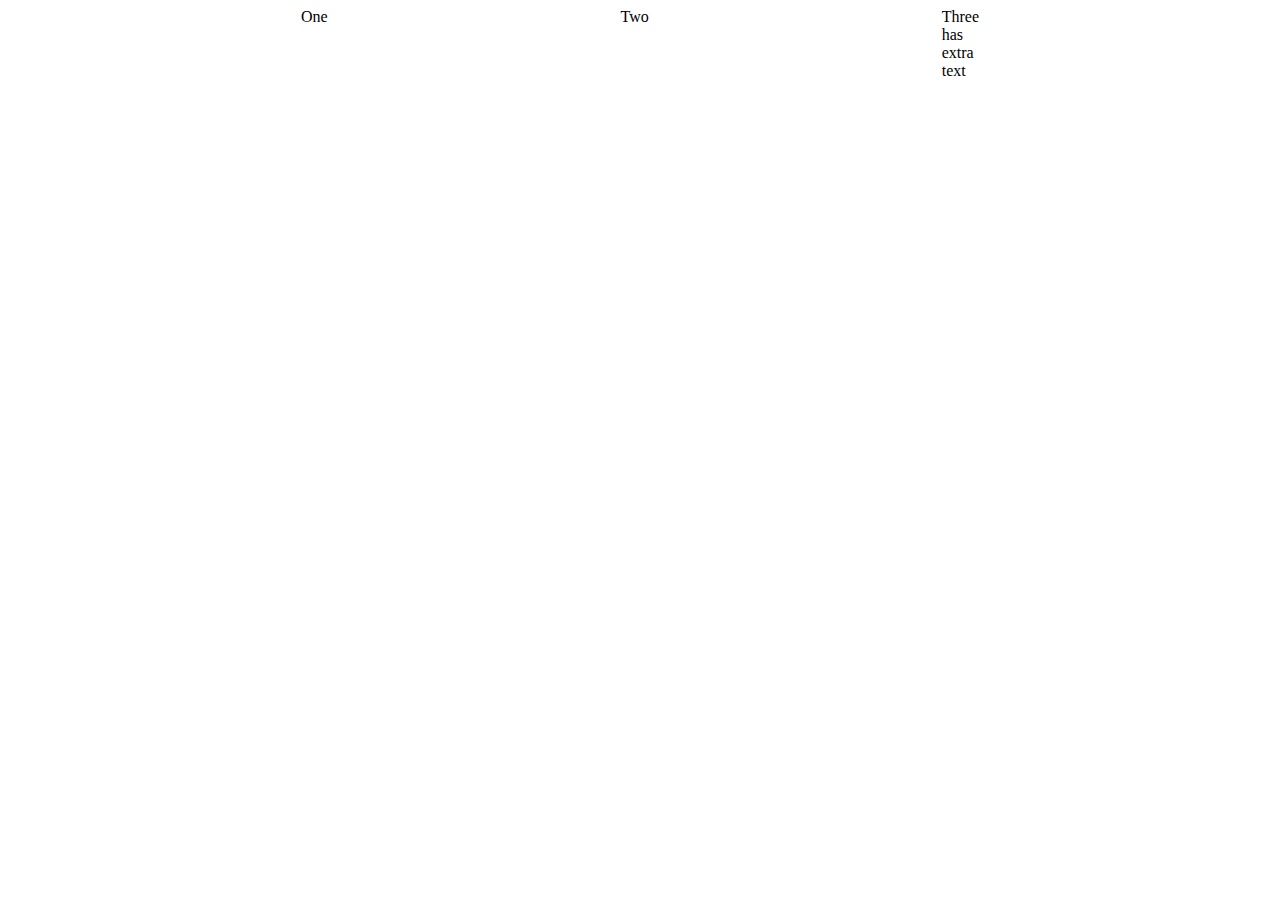
<file: lab-sessions/ssn1/project-html-css/css-layout-tips/index.html>
<!DOCTYPE html>
<html lang="en">
<head>
    <meta charset="UTF-8">
    <title>Understanding CSS Flex</title>
    <link rel="stylesheet" type="text/css" href="layouts.css">
</head>
<body>

<div class="box-flex">
    <div>One</div>
    <div>Two</div>
    <div>Three
        <br>has
        <br>extra
        <br>text
    </div>
</div>

</body>
</html>
</file>
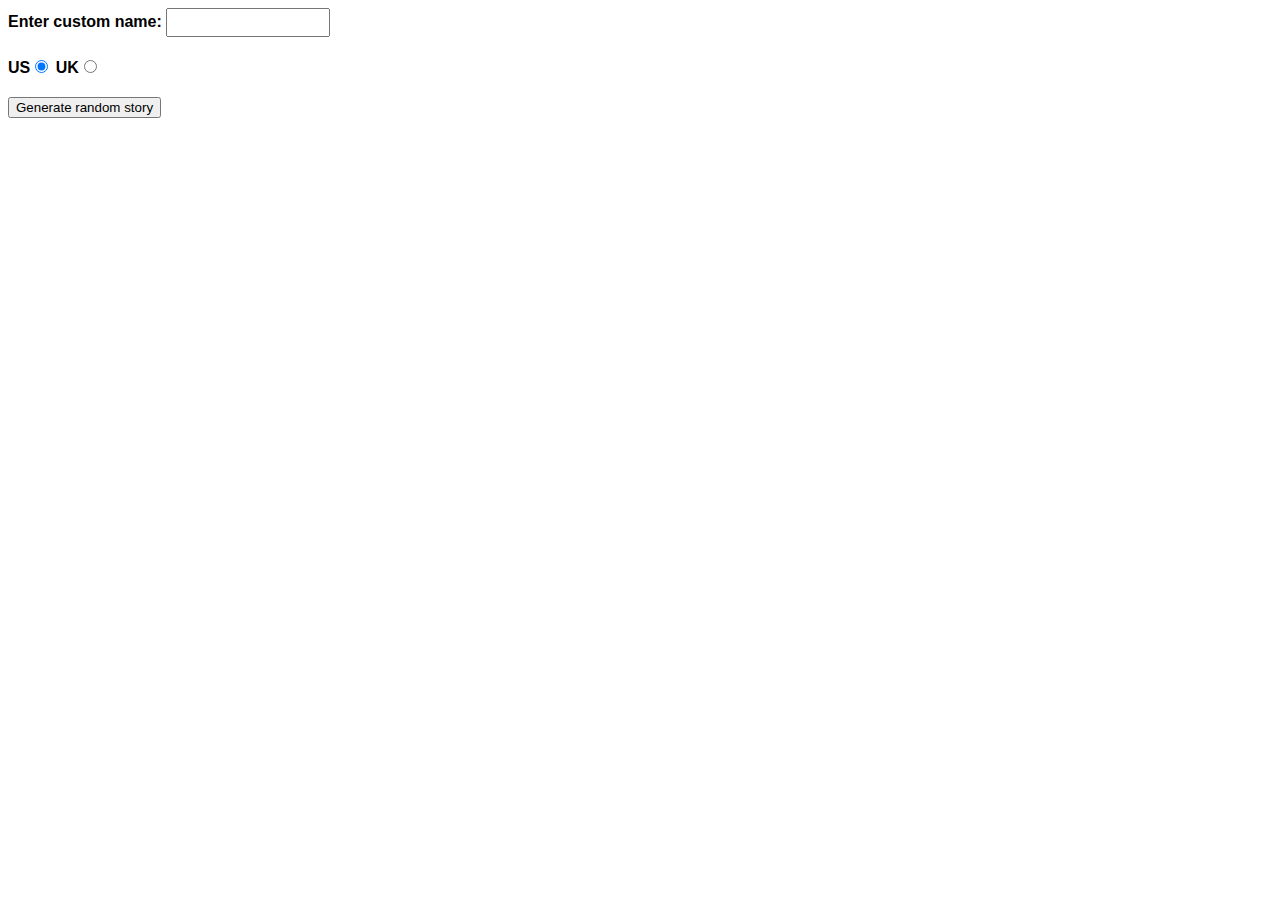
<file: lab-sessions/ssn2/html-css-javascript-integration/correction/index.html>
<!DOCTYPE html>
<html>
<head>
  <meta charset="utf-8">
  <meta http-equiv="X-UA-Compatible" content="IE=edge,chrome=1">
  <meta name="viewport" content="width=device-width">

  <title>Silly story generator</title>

  <style>

    body {
      font-family: helvetica, sans-serif;
      width: 350px;
    }

    label {
      font-weight: bold;
    }

    div {
      padding-bottom: 20px;
    }

    input[type="text"] {
      padding: 5px;
      width: 150px;
    }

    p {
      background: #FFC125;
      color: #5E2612;
      padding: 10px;
      visibility: hidden;
    }

  </style>
</head>

<body>
<div>
  <label for="customname">Enter custom name:</label>
  <input id="customname" type="text" placeholder="">
</div>
<div>
  <label for="us">US</label><input id="us" type="radio" name="ukus" value="us" checked>
  <label for="uk">UK</label><input id="uk" type="radio" name="ukus" value="uk">
</div>
<div>
  <button class="randomize">Generate random story</button>
</div>
<p class="story"></p>

<!-- Ex1. Include the javascript from a file -->
<script type="text/javascript" src="main.js"></script>

</body>
</html>
</file>
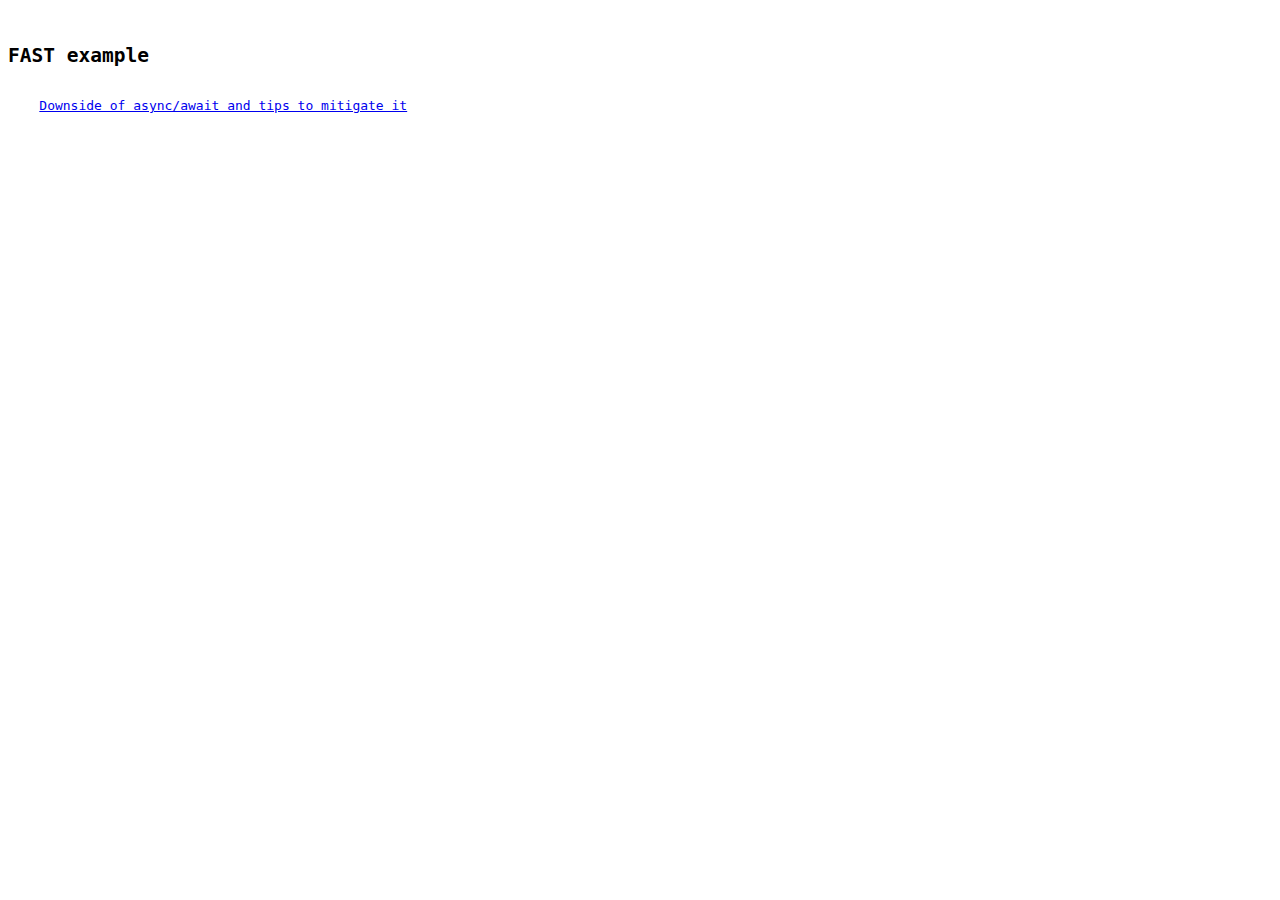
<file: lab-sessions/ssn2/async-programming/simple-async-AsynWait-fast.html>
<!DOCTYPE html>
<html>
<head>
    <meta charset="utf-8">
    <title>Demonstration of fast async/await</title>
</head>
<body>
<script>
    // Define custom promise function

    function timeoutPromise(interval) {  // faka a async process
        return new Promise((resolve, reject) => {
            setTimeout(function(){
                resolve("done");
            }, interval);
        });
    };

    async function timeTest() {
        // FAST : All the async processes are started simultaneously without waiting for the previous one to finsish
        // So user will see the alerts aftr 3 seconds
        const timeoutPromise1 = timeoutPromise(3000);
        const timeoutPromise2 = timeoutPromise(3000);
        const timeoutPromise3 = timeoutPromise(3000);

        await timeoutPromise1;
        await timeoutPromise2;
        await timeoutPromise3;
    }

    let startTime = Date.now();
    timeTest().then(() => {
        let finishTime = Date.now();
        let timeTaken = finishTime - startTime;
        alert("Time taken in milliseconds: " + timeTaken);
    })
</script>
<pre>
    <h2>FAST example</h2>
    <a href="https://developer.mozilla.org/en-US/docs/Learn/JavaScript/Asynchronous/Async_await">Downside of async/await and tips to mitigate it</a>
</pre>
</body>
</html>
</file>
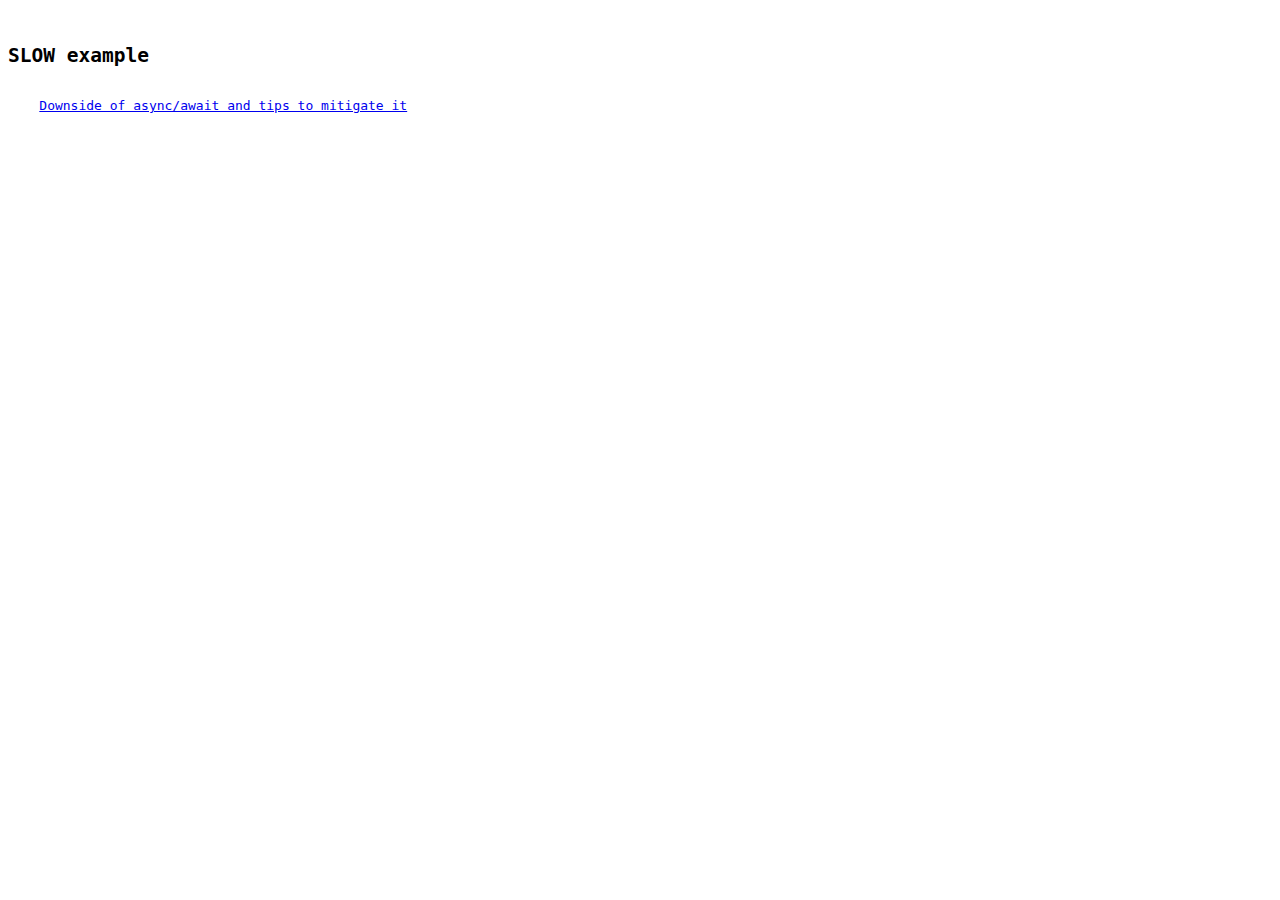
<file: lab-sessions/ssn2/async-programming/simple-async-AsynWait-slow-antipattern.html>
<!DOCTYPE html>
<html>
<head>
    <meta charset="utf-8">
    <title>Demonstration of slow async/await</title>
</head>
<body>
<script>
    // Define custom promise function

    function timeoutPromise(interval) {
        return new Promise((resolve, reject) => {
            setTimeout(function(){
                resolve("done");
            }, interval);
        });
    };

    async function timeTest() {
        //SLOW: The async processes are run sequentially, one after another only if the previous one is resolved
        // So, the user will see the alert after 9 seconds !
        await timeoutPromise(3000);
        await timeoutPromise(3000);
        await timeoutPromise(3000);
    }

    let startTime = Date.now();
    timeTest().then(() => {
        let finishTime = Date.now();
        let timeTaken = finishTime - startTime;
        alert("Time taken in milliseconds: " + timeTaken);
    })
</script>
<pre>
    <h2>SLOW example</h2>
    <a href="https://developer.mozilla.org/en-US/docs/Learn/JavaScript/Asynchronous/Async_await">Downside of async/await and tips to mitigate it</a>
</pre>
</body>
</html>
</file>
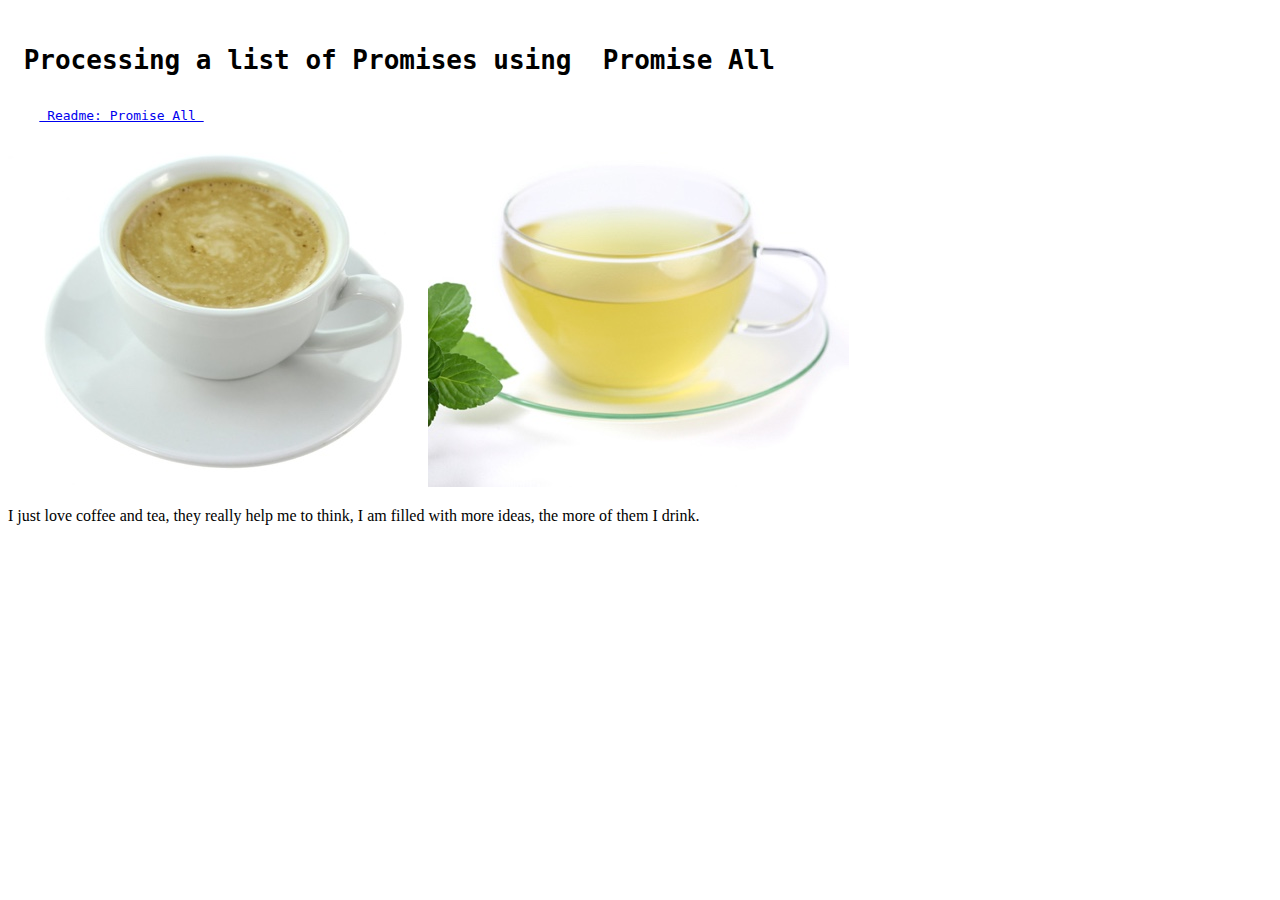
<file: lab-sessions/ssn2/async-programming/simple-async-Promises-All.html>
<!DOCTYPE html>
<html>
<head>
    <meta charset="utf-8">
    <title>fetch() promise.all() example</title>
</head>
<body>
<script>
    // Define function to fetch a file and return it in a usable form
    function fetchAndDecode(url, type) {
        // Returning the top level promise, so the result of the entire chain is returned out of the function
        return fetch(url).then(response => {
            // Depending on what type of file is being fetched, use the relevant function to decode its contents
            if(!response.ok) {
                throw new Error(`HTTP error! status: ${response.status}`);
            } else {
                if(type === 'blob') {
                    return response.blob();
                } else if(type === 'text') {
                    return response.text();
                }
            }
        })
            .catch(e => {
                console.log(`There has been a problem with your fetch operation for resource "${url}": ` + e.message);
            });
    }

    // Call the fetchAndDecode() method to fetch the images and the text, and store their promises in variables
    let coffee = fetchAndDecode('coffee.jpg', 'blob');
    let tea = fetchAndDecode('tea.jpg', 'blob');
    let description = fetchAndDecode('description.txt', 'text');

    // Use Promise.all() to run code only when all three function calls have resolved
    Promise.all([coffee, tea, description]).then(values => {
        console.log(values);
        // Store each value returned from the promises in separate variables; create object URLs from the blobs
        let objectURL1 = URL.createObjectURL(values[0]);
        let objectURL2 = URL.createObjectURL(values[1]);
        let descText = values[2];

        // Display the images in <img> elements
        let image1 = document.createElement('img');
        let image2 = document.createElement('img');
        image1.src = objectURL1;
        image2.src = objectURL2;
        document.body.appendChild(image1);
        document.body.appendChild(image2);

        // Display the text in a paragraph
        let para = document.createElement('p');
        para.textContent = descText;
        document.body.appendChild(para);
    });
</script>
<pre>
    <h1> Processing a list of Promises using  Promise All</h1>
    <a href="https://developer.mozilla.org/en-US/docs/Learn/JavaScript/Asynchronous/Async_await"> Readme: Promise All </a>
</pre>
</body>
</html>
</file>
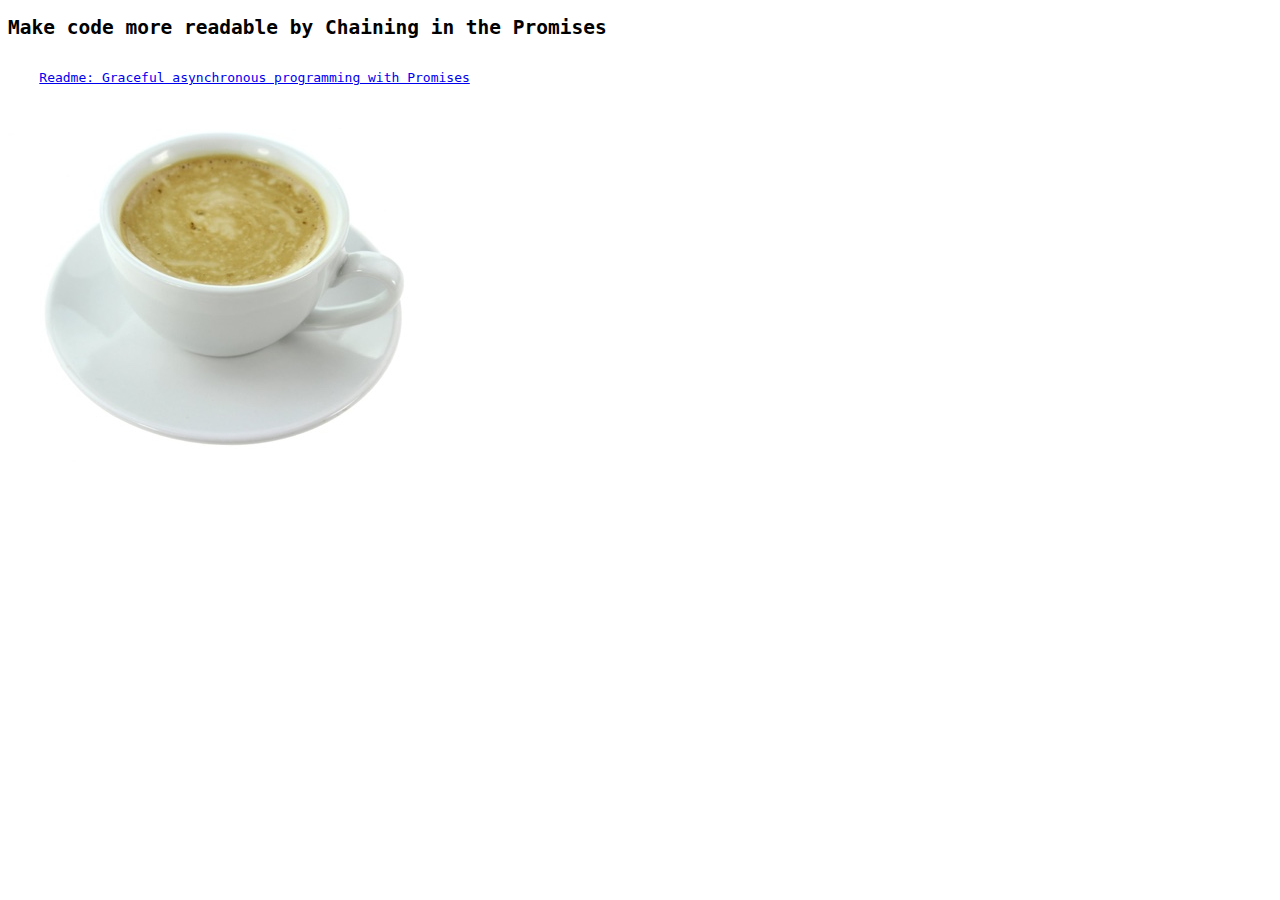
<file: lab-sessions/ssn2/async-programming/simple-async-Promises-with-chaining.html>
<!DOCTYPE html>
<html>
<head>
    <meta charset="utf-8">
    <title>Simple fetch()</title>
</head>
<body>
<script>
    // Call the fetch() method to fetch the image, and store it in a variable
    fetch('coffee.jpg')
    // Use a then() block to respond to the promise's successful completion
    // by taking the returned response and running blob() on it to transform it into a blob
    // blob() also returns a promise; when it successfully completes it returns
    // The blob object in the callback
        .then(response => {
            // The promise fetch() does NOT reject on HTTP errors,
            // so we need to check the boolean Response.ok and throw manually a new Error()
            // for the promise2 to be rejected (for example when a 404 occurs).
            if (!response.ok) {
                throw new Error(`HTTP error! status: ${response.status}`);
            } else {
                return response.blob();
            }
        })
        .then(myBlob => {
            // Create an object URL that points to the blob object
            let objectURL = URL.createObjectURL(myBlob);
            // Create an <img> element to display the blob (it's an image)
            let image = document.createElement('img');
            // Set the src of the <img> to the object URL so the image displays it
            image.src = objectURL;
            // Append the <img> element to the DOM
            document.body.appendChild(image);
        })
        // If there is a problem, log a useful error message to the console
        .catch(e => {
            console.log('There has been a problem with your fetch operation: ' + e.message);
        });
</script>
<pre>
<h2>Make code more readable by Chaining in the Promises</h2>
    <a href="https://developer.mozilla.org/en-US/docs/Learn/JavaScript/Asynchronous/Promises">Readme: Graceful asynchronous programming with Promises</a>

</pre>
</body>
</html>
</file>
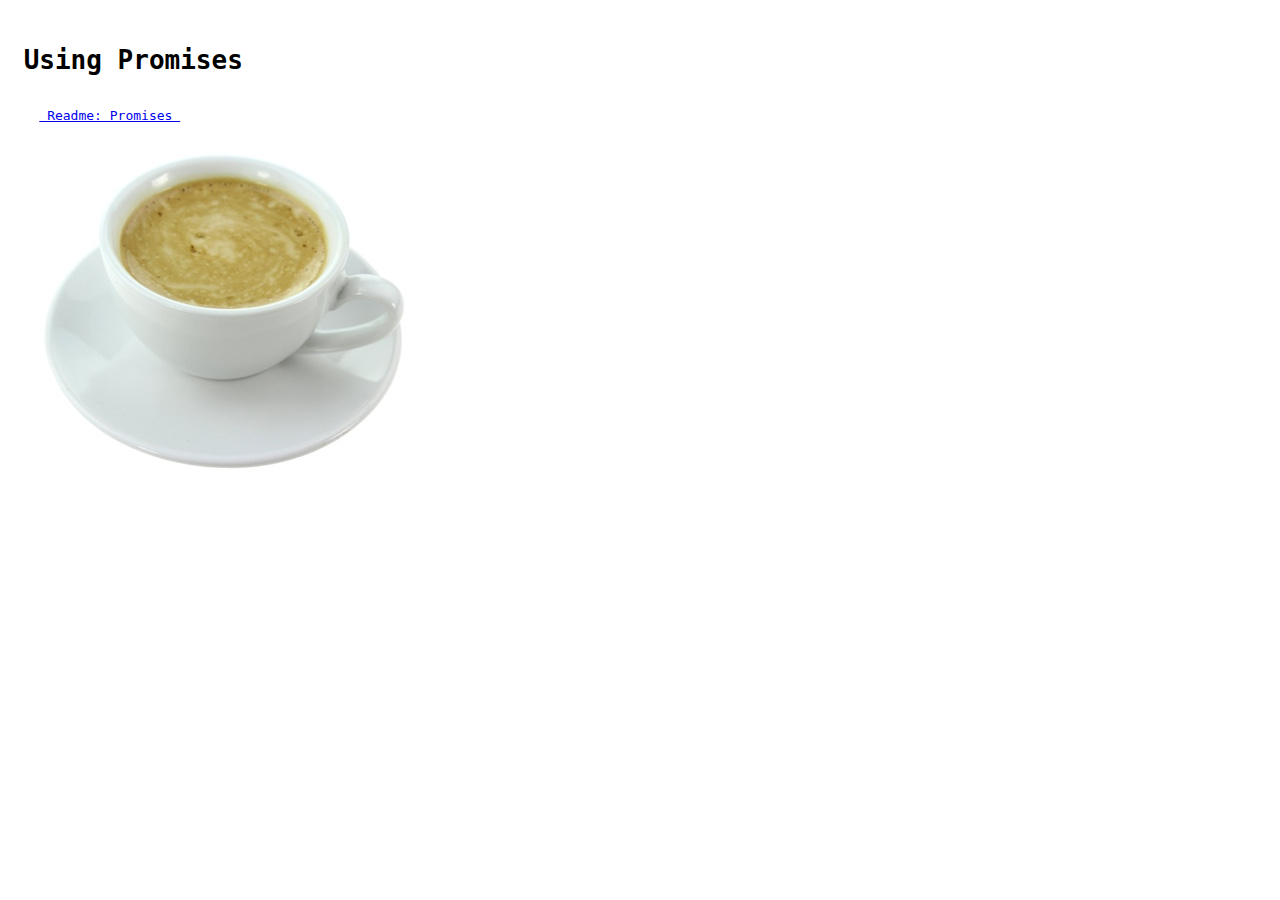
<file: lab-sessions/ssn2/async-programming/simple-async-using-Promises.html>
<!DOCTYPE html>
<html lang="en-US">
<head>
    <meta charset="utf-8">
    <title>Asynchronous programming with Promises</title>
</head>
<body>

<script>

    let promise = fetch('coffee.jpg'); // Creates a Promise
    // Define the "then" method of the Promise that receives the Response object once the state of the Promise changes from Pending to fulfilled
    let promise2 = promise.then(response => {
        if (!response.ok) {
            throw new Error(`HTTP error! status: ${response.status}`);
        } else {
            return response.blob();
        }
    });

    let promise3 = promise2.then(myBlob => {
        let objectURL = URL.createObjectURL(myBlob);
        let image = document.createElement('img');
        image.src = objectURL;
        document.body.appendChild(image);

    })

    let errorCase = promise3.catch(e => { // Define the "catch" method if the Promise id rejected
        console.log('There has been a problem with your fetch operation: ' + e.message);
    });

</script>
<pre>
    <h1> Using Promises </h1>
    <a href="https://developer.mozilla.org/en-US/docs/Learn/JavaScript/Asynchronous/Async_await"> Readme: Promises </a>
</pre>
</body>
</html>
</file>
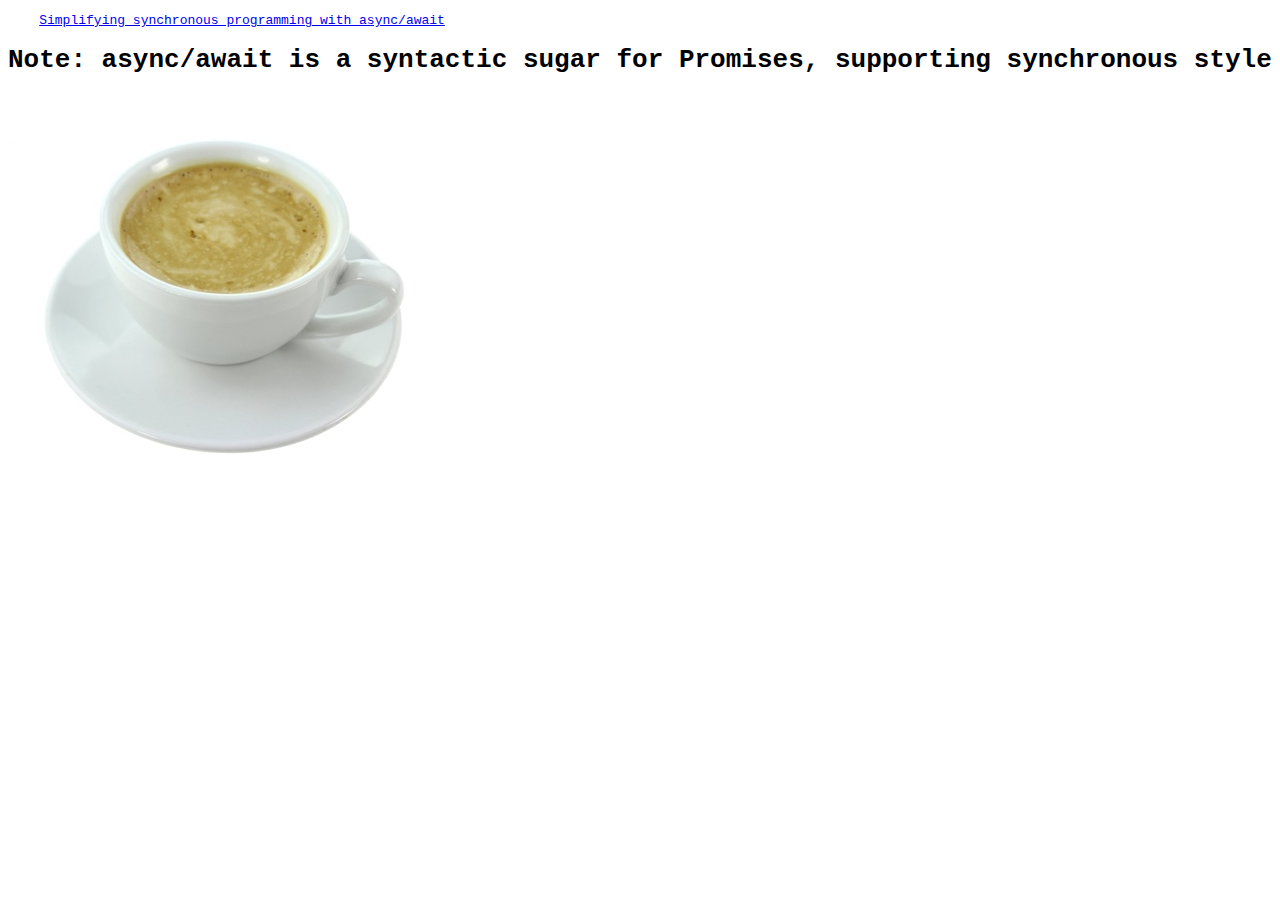
<file: lab-sessions/ssn2/async-programming/simple-async-with-Async-Wait.html>
<!DOCTYPE html>
<html>
<head>
    <meta charset="utf-8">
    <title>Simple fetch() with async/await</title>
</head>
<body>

<script>
    async function myFetch() {
        let response = await fetch('coffee.jpg'); // Return a promise

        if (!response.ok) {
            throw new Error(`HTTP error! status: ${response.status}`);
        } else {
            return await response.blob();
        }
    }

    myFetch().then((blob) => {
        let objectURL = URL.createObjectURL(blob);
        let image = document.createElement('img');
        image.src = objectURL;
        document.body.appendChild(image);
    })
        .catch((e) =>
            console.log(e)
        );
</script>
<pre>
    <a href="https://developer.mozilla.org/en-US/docs/Learn/JavaScript/Asynchronous/Async_await">Simplifying synchronous programming with async/await</a>
<h1>Note: async/await is a syntactic sugar for Promises, supporting synchronous style coding</h1>
</pre>
</body>
</html>
</file>
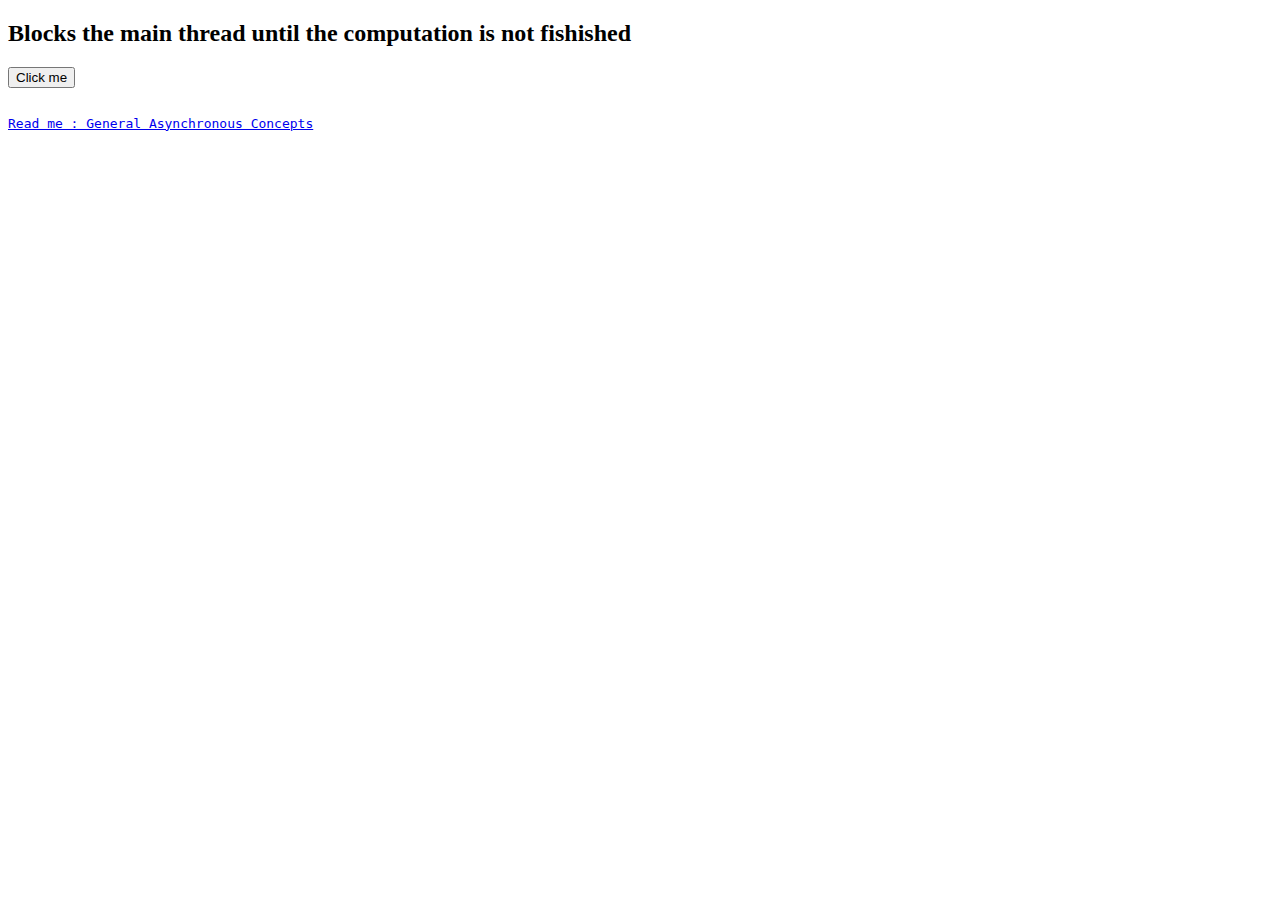
<file: lab-sessions/ssn2/async-programming/simple-sync-blocking-main-thread.html>
<!DOCTYPE html>
<html>
<head>
    <meta charset="utf-8">
    <title>Simple synchronous JavaScript example</title>
</head>
<body>
<H2>Blocks the main thread until the computation is not fishished</H2>
<button>Click me</button>
<script>
    const btn = document.querySelector('button');
    btn.addEventListener('click', () => {
        let myDate;
        for(let i = 0; i < 10000000; i++) {
            let date = new Date();
            myDate = date
        }

        console.log(myDate);

        let pElem = document.createElement('p');
        pElem.textContent = 'This is a newly-added paragraph.';
        document.body.appendChild(pElem);
    });
</script>

<pre>

<a href="https://developer.mozilla.org/en-US/docs/Learn/JavaScript/Asynchronous/Concepts" >Read me : General Asynchronous Concepts</a>
</pre>
</body>
</html>
</file>
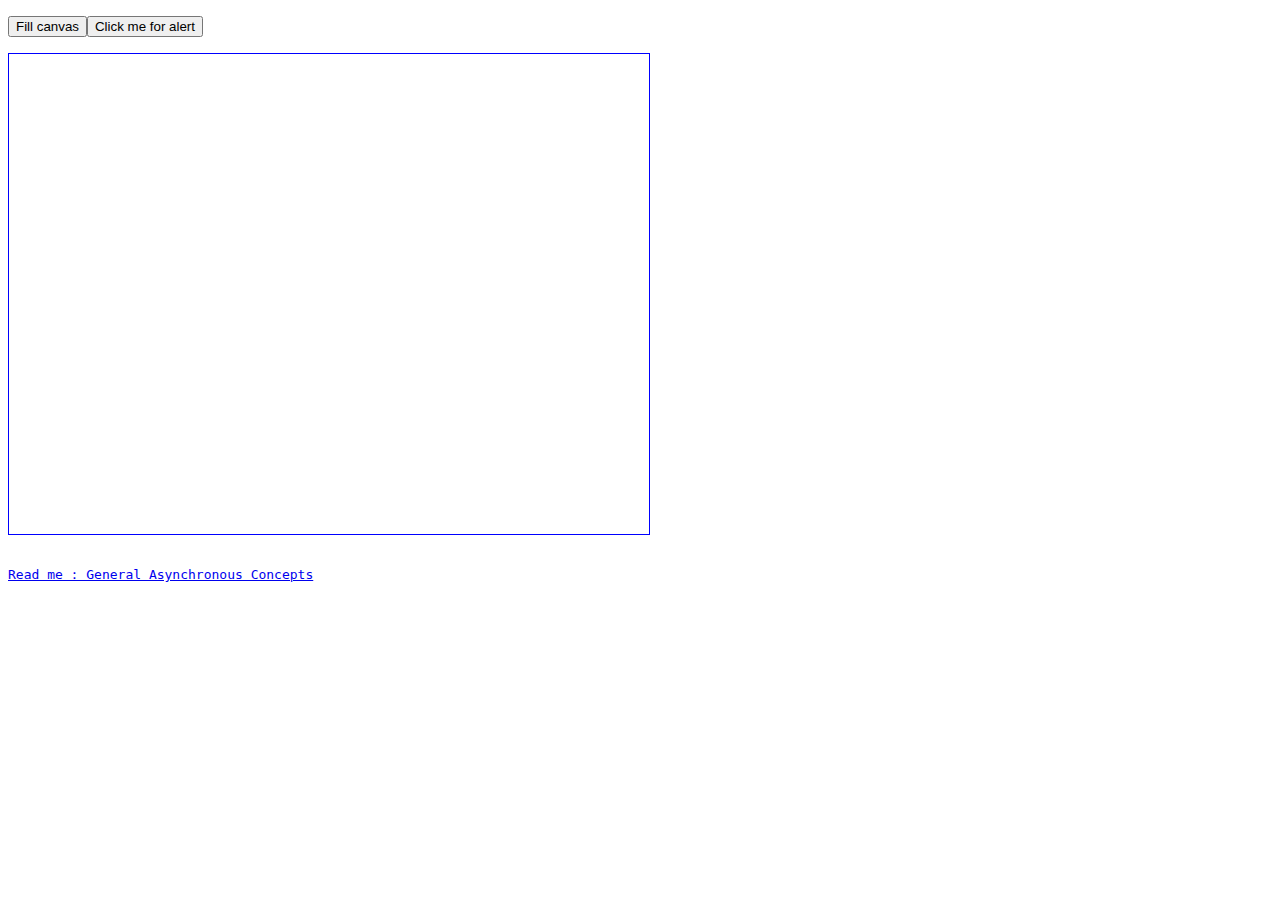
<file: lab-sessions/ssn2/async-programming/simple-sync-ui-blocking-example.html>
<!DOCTYPE html>
<html>
<head>
    <meta charset="utf-8">
    <title>Simple synchronous blocking JavaScript example</title>
    <style>
        canvas {
            border: 1px solid rgb(0,0,255);
        }
    </style>
</head>
<body>
<p><button class="fill">Fill canvas</button><button class="alert">Click me for alert</button></p>
<script>
    const canvas = document.createElement('canvas');
    canvas.width = 640;
    canvas.height = 480;
    document.body.appendChild(canvas);
    let ctx = canvas.getContext('2d');

    let alertBtn = document.querySelector('.alert');
    let fillBtn = document.querySelector('.fill');

    function degToRad(degrees) {
        return degrees * Math.PI / 180;
    };

    function random(min,max) {
        var num = Math.floor(Math.random()*(max-min)) + min;
        return num;
    }

    function expensiveOperation() {  // It blocks the main thread hence user interaction by freezing the UI
        for(let i = 0; i < 1000000; i++) {
            ctx.fillStyle = 'rgba(0,0,255, 0.2)';
            ctx.beginPath();
            ctx.arc(random(0, canvas.width), random(0, canvas.height), 10, degToRad(0), degToRad(360), false);
            ctx.fill()
        }
    }

    fillBtn.addEventListener('click', expensiveOperation);

    alertBtn.addEventListener('click', () =>
        alert('You clicked me!')
    );
</script>
<pre>

<a href="https://developer.mozilla.org/en-US/docs/Learn/JavaScript/Asynchronous/Concepts" >Read me : General Asynchronous Concepts</a>
</pre>
</body>
</html>
</file>
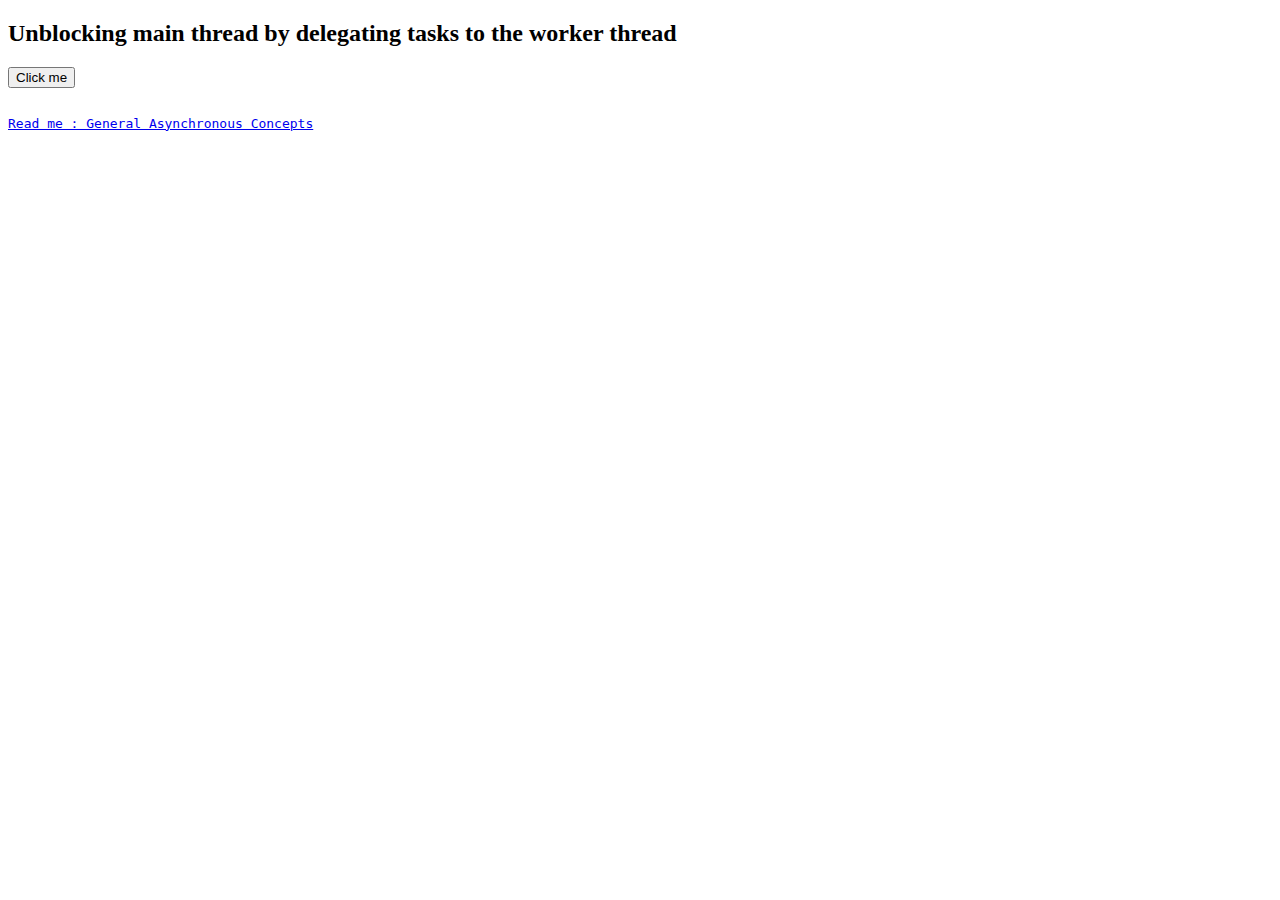
<file: lab-sessions/ssn2/async-programming/simple-sync-with-worker-thread.html>
<!DOCTYPE html>
<html>
<head>
    <meta charset="utf-8">
    <title>Simple synchronous JavaScript example</title>
</head>
<body>
<h2>Unblocking main thread by delegating tasks to the worker thread</h2>
<button>Click me</button>
<script>
    const btn = document.querySelector('button');
    const worker = new Worker('worker.js');

    btn.addEventListener('click', () => {
        worker.postMessage('Go!'); // fire the worker

        let pElem = document.createElement('p');
        pElem.textContent = 'This is a newly-added paragraph.';
        document.body.appendChild(pElem);
    });

    worker.onmessage = function(e) { // handler collects the result from the worker
        console.log(e.data);
    }
</script>
<pre>

<a href="https://developer.mozilla.org/en-US/docs/Learn/JavaScript/Asynchronous/Concepts" >Read me : General Asynchronous Concepts</a>
</pre>
</body>
</html>
</file>
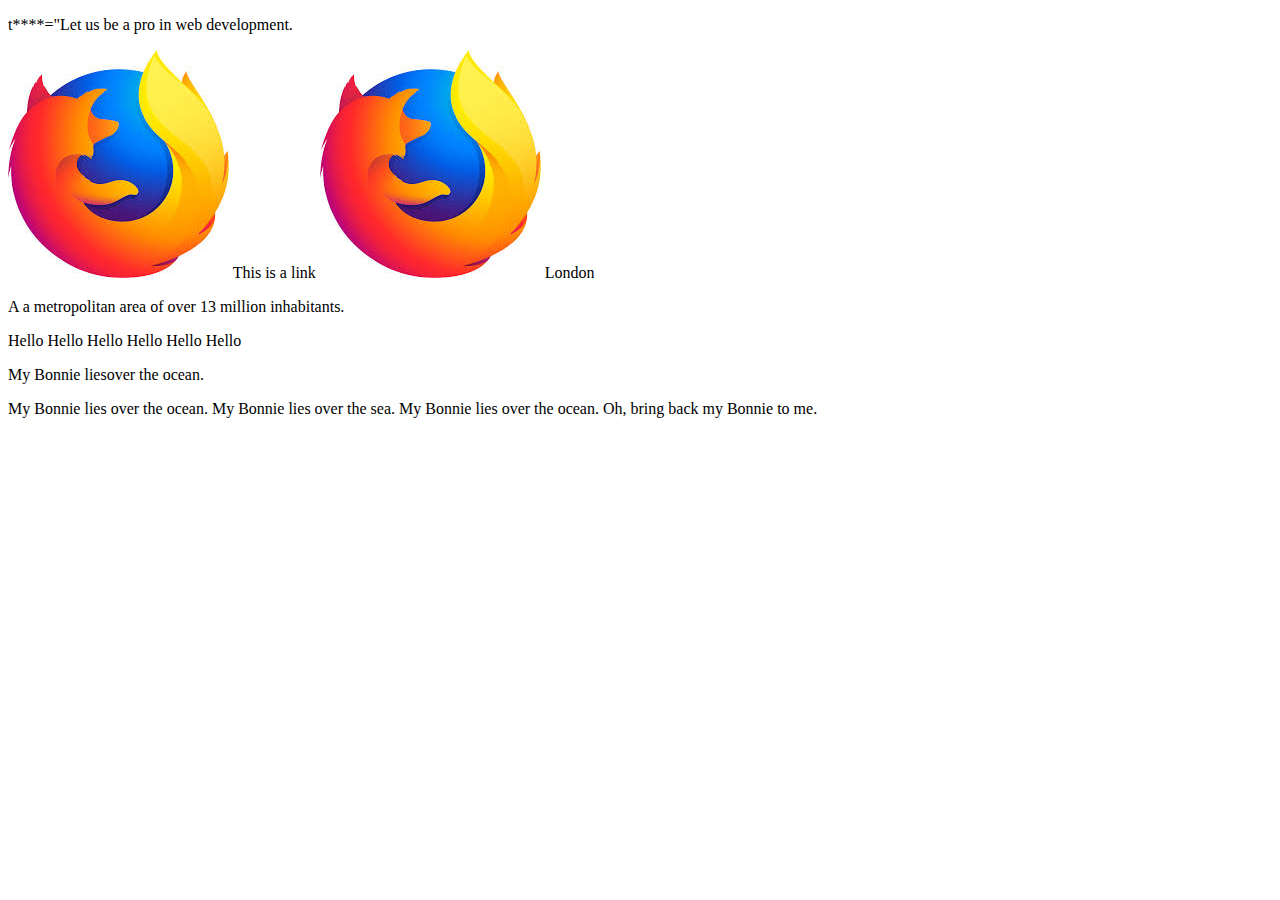
<file: lab-sessions/ssn2/html-css/1-exercise-header.html>
<!DOCTYPE html>
<html lang="en">
<head>
    <meta charset="UTF-8">
    <title>Title</title>
</head>
<body>
<!-- Exx.  -->
<!-- Ex1. Add a "tooltip" to the paragraph below with the text "About W3Schools". -->
<p>t****="Let us be a pro in web development.</p>
<!-- Ex2. Set the size of the image to 250 pixels wide and 400 pixels tall. -->
<img src="firefox.jpeg" width="" height="">
<!-- Ex3. Make the element below into a link that goes to "https://www.w3schools.com" -->
<a *ref="https://www.google.com">This is a link</a>
<!-- Ex4. Specify an alternate text for the image.  -->
<img src="firefox.jpeg" alt="firefox Logo">
<!-- Ex5. Use the correct HTML tag to add a heading with the text "London".  -->
<h*>London</h*>
<p>A a metropolitan area of over 13 million inhabitants.</p>
<!-- Ex6. Add six headings to the document with the text "Hello". Start with the most important heading (the largest) and end with the least important heading (the smallest). -->
<h*>Hello</h*>
<h*>Hello</h*>
<h*>Hello</h*>
<h*>Hello</h*>
<h*>Hello</h*>
<h*>Hello</h*>
<!-- Ex7. Add a line break in the middle of the following paragraph:  -->
<p>My Bonnie lies<b*>over the ocean.</p>

<!-- Ex8. Wrap this poem around HTML tags that will preserve all spaces and linebreaks when the element is displayed.  -->
<pr*>
My Bonnie lies over the ocean.

My Bonnie lies over the sea.

My Bonnie lies over the ocean.

Oh, bring back my Bonnie to me.
</pr*>
</body>
</html>
</file>
<file: lab-sessions/ssn1/project-html-css/css-layout-tips/layouts.css>
.box-flex {
    display: flex;
    justify-content: space-evenly;
    flex-direction : row;
}
</file>
